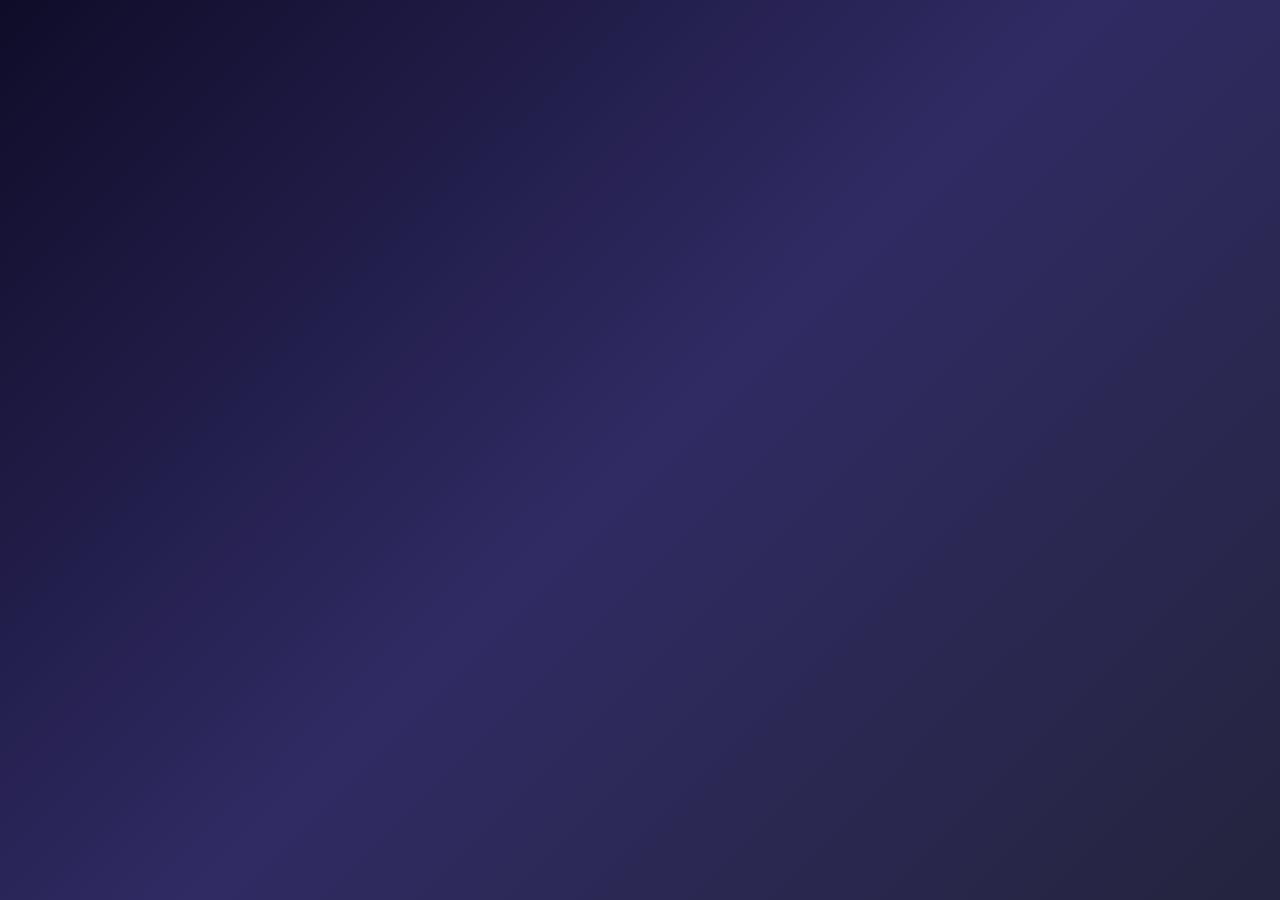
<file: templates/scanner/index.html>
<!DOCTYPE html>
<html lang="en">
<head>
    <meta charset="UTF-8">
    <meta name="viewport" content="width=device-width, initial-scale=1.0">
    <title>CyberShield AI - Security Scanner</title>
    <style>
        * {
            margin: 0;
            padding: 0;
            box-sizing: border-box;
        }
        
        body {
            font-family: 'Segoe UI', Tahoma, Geneva, Verdana, sans-serif;
            background: linear-gradient(135deg, #0f0c29 0%, #302b63 50%, #24243e 100%);
            min-height: 100vh;
            color: #1b0879;
        }
        
        .container {
            max-width: 1200px;
            margin: 0 auto;
            padding: 20px;
        }
        
        header {
            text-align: center;
            padding: 40px 0;
        }
        
        header h1 {
            font-size: 3rem;
            background: linear-gradient(90deg, #17084b, #3a7bd5);
            -webkit-background-clip: text;
            -webkit-text-fill-color: transparent;
            background-clip: text;
            margin-bottom: 10px;
        }
        
        header p {
            color: #240c50;
            font-size: 1.2rem;
        }
        
        .stats-bar {
            display: flex;
            justify-content: center;
            gap: 40px;
            margin: 30px 0;
            flex-wrap: wrap;
        }
        
        .stat-item {
            text-align: center;
            padding: 20px 40px;
            background: rgba(26, 3, 56, 0.05);
            border-radius: 15px;
            border: 1px solid rgba(255, 255, 255, 0.1);
        }
        
        .stat-item .number {
            font-size: 2.5rem;
            font-weight: bold;
            color: #0f0423;
        }
        
        .stat-item .label {
            color: #270958;
            font-size: 0.9rem;
            text-transform: uppercase;
            letter-spacing: 1px;
        }
        
        .scan-form-container {
            background: rgba(21, 9, 53, 0.05);
            border-radius: 20px;
            padding: 40px;
            margin: 30px 0;
            border: 1px solid rgba(24, 5, 58, 0.1);
            backdrop-filter: blur(10px);
        }
        
        .scan-form-container h2 {
            margin-bottom: 25px;
            color: #250d68;
        }
        
        .form-group {
            margin-bottom: 20px;
        }
        
        .form-group label {
            display: block;
            margin-bottom: 8px;
            color: #2a0f60;
            font-weight: 500;
        }
        
        .form-group input,
        .form-group select {
            width: 100%;
            padding: 15px;
            border: 2px solid rgba(9, 16, 91, 0.1);
            border-radius: 10px;
            background: rgba(13, 3, 3, 0.3);
            color: #1e0957;
            font-size: 1rem;
            transition: border-color 0.3s;
        }
        
        .form-group input:focus,
        .form-group select:focus {
            outline: none;
            border-color: #18055f;
        }
        
        .form-group select option {
            background: #0d0d72;
        }
        
        .btn-scan {
            width: 100%;
            padding: 18px;
            border: none;
            border-radius: 10px;
            background: linear-gradient(90deg, #280e71, #3a7bd5);
            color: #331b74;
            font-size: 1.2rem;
            font-weight: bold;
            cursor: pointer;
            transition: transform 0.2s, box-shadow 0.2s;
        }
        
        .btn-scan:hover {
            transform: translateY(-2px);
            box-shadow: 0 10px 30px rgba(0, 210, 255, 0.3);
        }
        
        .btn-scan:disabled {
            opacity: 0.6;
            cursor: not-allowed;
            transform: none;
        }
        
        .loading {
            display: none;
            text-align: center;
            padding: 30px;
        }
        
        .loading.active {
            display: block;
        }
        
        .spinner {
            width: 60px;
            height: 60px;
            border: 4px solid rgba(0, 210, 255, 0.2);
            border-top-color: #00d2ff;
            border-radius: 50%;
            animation: spin 1s linear infinite;
            margin: 0 auto 20px;
        }
        
        @keyframes spin {
            to { transform: rotate(360deg); }
        }
        
        .results-container {
            display: none;
            margin-top: 30px;
        }
        
        .results-container.active {
            display: block;
        }
        
        .result-card {
            background: +rgba(7, 6, 60, 0.05);
            border-radius: 15px;
            padding: 25px;
            margin-bottom: 20px;
            border-left: 4px solid #3b0977;
        }
        
        .result-card.critical { border-left-color: #55072e75; }
        .result-card.high { border-left-color: #1c0fc7; }
        .result-card.medium { border-left-color: #060538; }
        .result-card.low { border-left-color: #75083b; }
        
        .risk-badge {
            display: inline-block;
            padding: 5px 15px;
            border-radius: 20px;
            font-size: 0.85rem;
            font-weight: bold;
            text-transform: uppercase;
        }
        
        .risk-badge.critical { background: #9d0654; color: #fff; }
        .risk-badge.high { background: #074ba4; color: #fff; }
        .risk-badge.medium { background: #0c043b; color: #000; }
        .risk-badge.low { background: #4a023353; color: #000; }
        
        .vuln-item {
            background: rgba(42, 11, 153, 0.2);
            border-radius: 10px;
            padding: 20px;
            margin: 15px 0;
        }
        
        .vuln-item h4 {
            color: #2912dd;
            margin-bottom: 10px;
        }
        
        .vuln-item p {
            color: #0f40e0;
            margin-bottom: 10px;
            line-height: 1.6;
        }
        
        .vuln-item .recommendation {
            background: rgba(9, 28, 238, 0.801);
            border-radius: 8px;
            padding: 12px;
            border-left: 3px solid #120be0;
        }
        
        .vuln-item .recommendation strong {
            color: #1724db;
        }
        
        .recent-scans {
            margin-top: 40px;
        }
        
        .recent-scans h2 {
            margin-bottom: 20px;
            color: #2650ea;
        }
        
        .scan-list {
            list-style: none;
        }
        
        .scan-list li {
            display: flex;
            justify-content: space-between;
            align-items: center;
            padding: 15px 20px;
            background: rgba(21, 4, 57, 0.03);
            border-radius: 10px;
            margin-bottom: 10px;
            border: #3a7bd5;
        }
</file>
